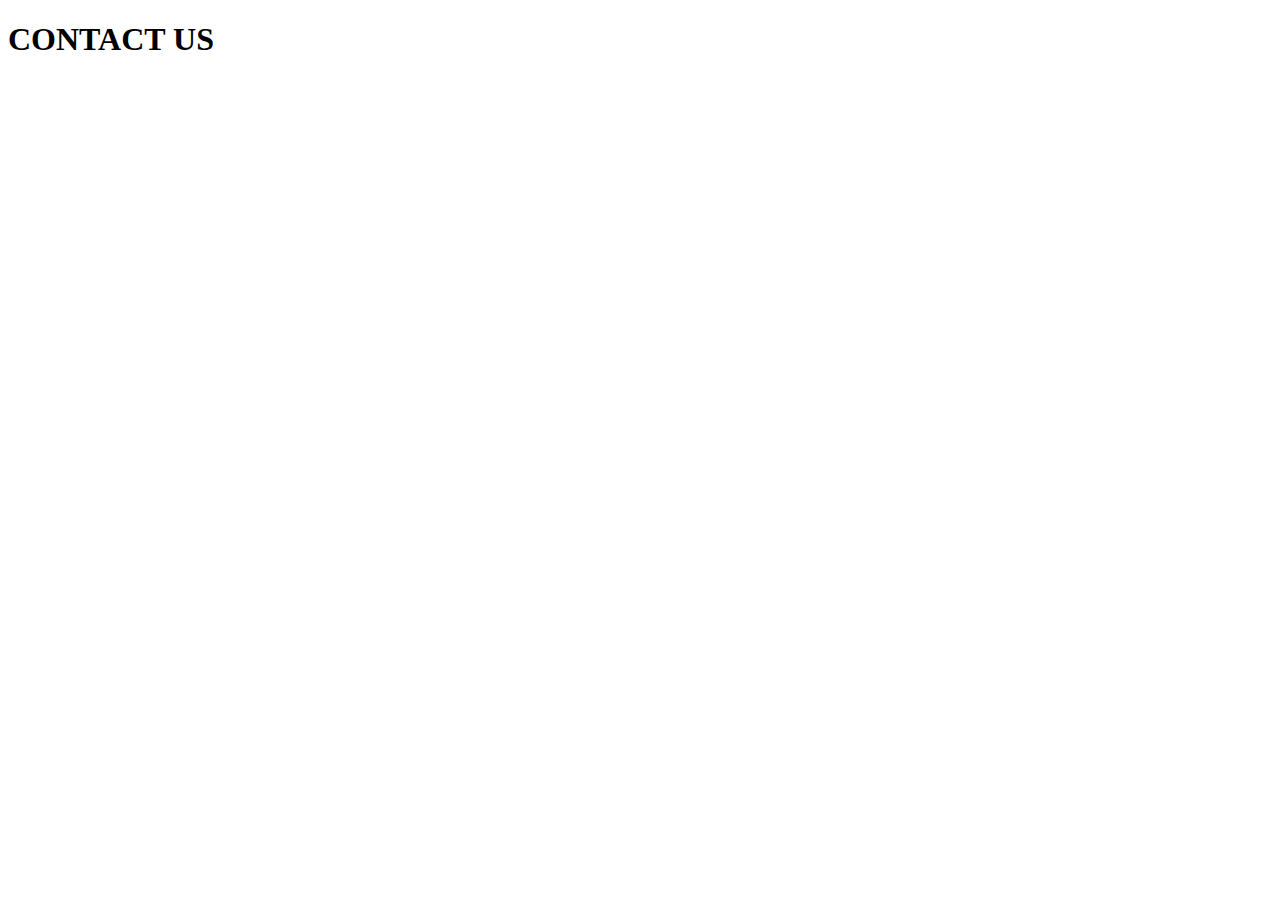
<file: netflix-landing-page/contact-us/contact-us.html>
<!DOCTYPE html>
<html lang="en">
<head>
    <meta charset="UTF-8">
    <meta name="viewport" content="width=device-width, initial-scale=1.0">
    <title>Netflix | Contact Us</title>
</head>
<body>
    <h1>CONTACT US</h1>
</body>
</html>
</file>
